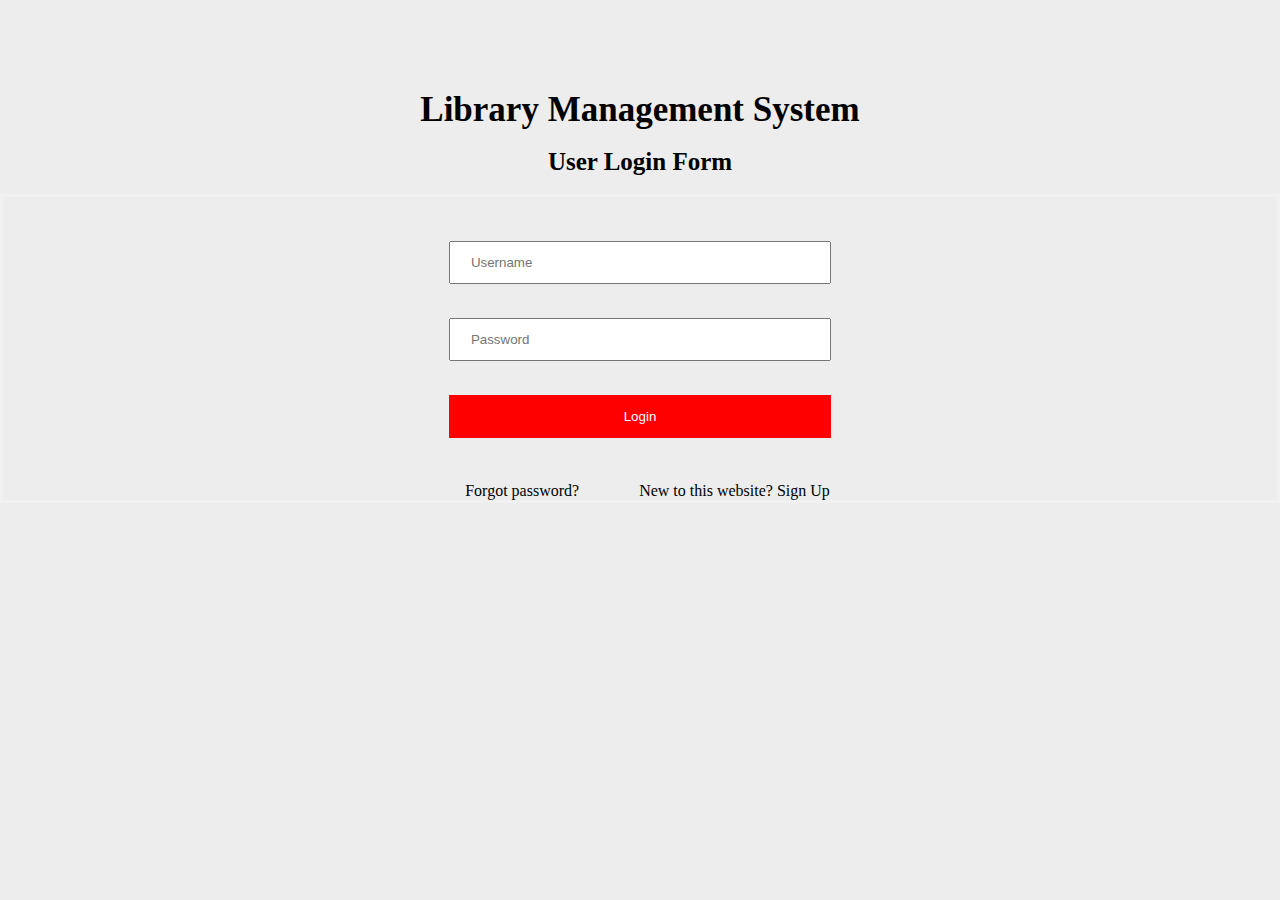
<file: index.html>
<!DOCTYPE html>
<html>
<head>

  <title>Student Login</title>
  <link rel="stylesheet" type="text/css" href="style3.css">
 <link rel="stylesheet" type="text/css" href="style2.css">
  <meta charset="utf-8">
  <meta name="viewport" content="width=device-width, initial-scale=1">

  
</head>
<body>
<header style="height: 90px;">
  


    
 <br><br>
  <div class="log_img">
    <br> <br><br>
    <div class="box1">
        <h1 style="text-align: center; font-size: 35px;font-family: Lucida Console;">Library Management System</h1><br>
        <h1 style="text-align: center; font-size: 25px;">User Login Form</h1><br>
      <form name="login" action="" method="">
        <br><br>
       <center> <div class="login">
          <input type="text" name="username" placeholder="Username" required=""> <br><br>
          <input type="password" name="password" placeholder="Password" required=""> <br><br>
          <button>Login</button></div>
      </form>
      <p style="color: black; padding-left: 15px;">
        <br><br>
        <a style="color:black;" href="">Forgot password?</a> &nbsp &nbsp &nbsp &nbsp &nbsp &nbsp &nbsp
         <a style="color: black;" href="registerform.html">  New to this website?  Sign Up</a>
      </p>
    </div>
  </div>
</section>

</body>
</html>
</file>
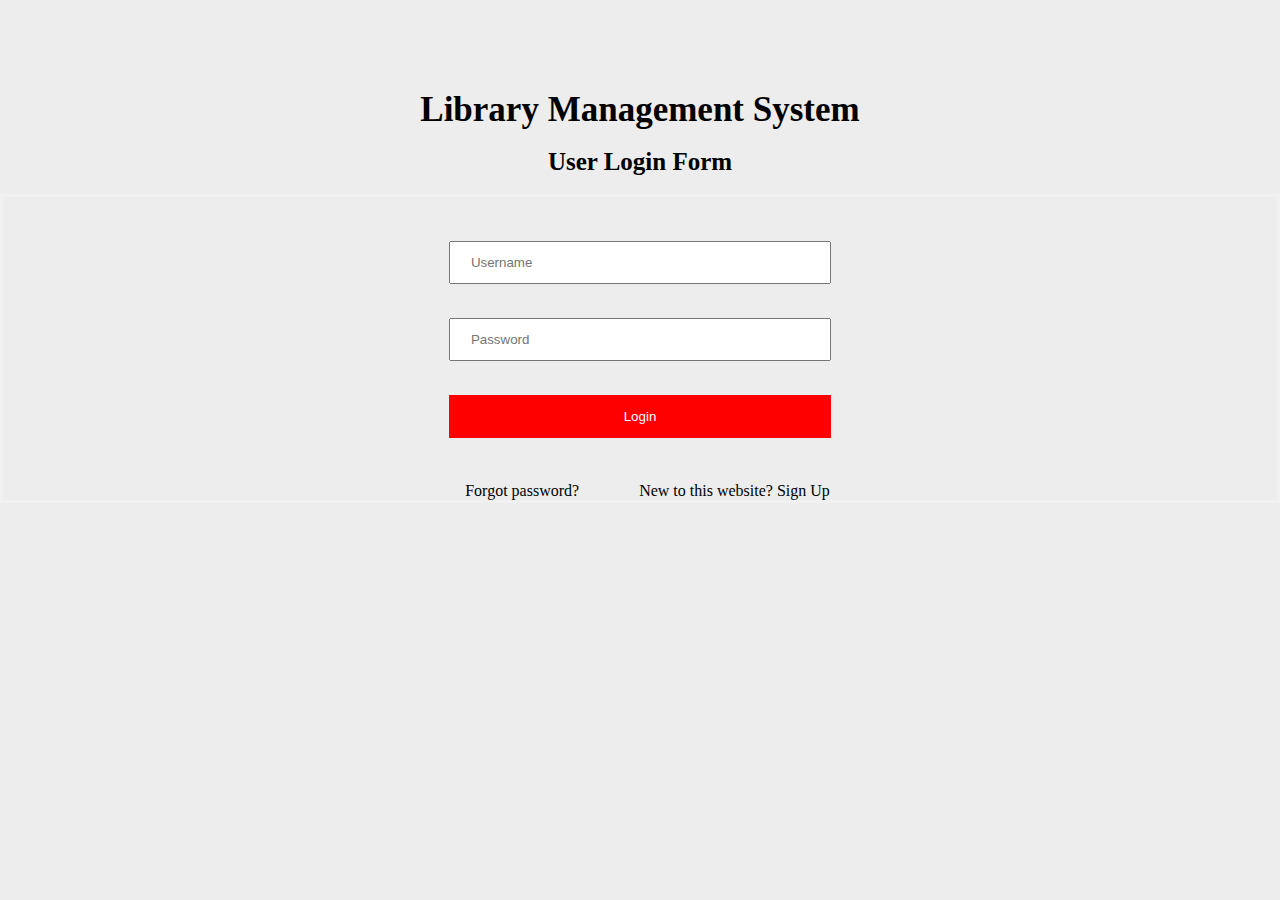
<file: loginform2.html>
<!DOCTYPE html>
<html>
<head>

  <title>Student Login</title>
  <link rel="stylesheet" type="text/css" href="style3.css">
 <link rel="stylesheet" type="text/css" href="style2.css">
  <meta charset="utf-8">
  <meta name="viewport" content="width=device-width, initial-scale=1">

  
</head>
<body>
<header style="height: 90px;">
  


    
 <br><br>
  <div class="log_img">
    <br> <br><br>
    <div class="box1">
        <h1 style="text-align: center; font-size: 35px;font-family: Lucida Console;">Library Management System</h1><br>
        <h1 style="text-align: center; font-size: 25px;">User Login Form</h1><br>
      <form name="login" action="" method="">
        <br><br>
       <center> <div class="login">
          <input type="text" name="username" placeholder="Username" required=""> <br><br>
          <input type="password" name="password" placeholder="Password" required=""> <br><br>
          <button>Login</button></div>
      </form>
      <p style="color: black; padding-left: 15px;">
        <br><br>
        <a style="color:black;" href="">Forgot password?</a> &nbsp &nbsp &nbsp &nbsp &nbsp &nbsp &nbsp
         <a style="color: black;" href="registerform.html">  New to this website?  Sign Up</a>
      </p>
    </div>
  </div>
</section>

</body>
</html>
</file>
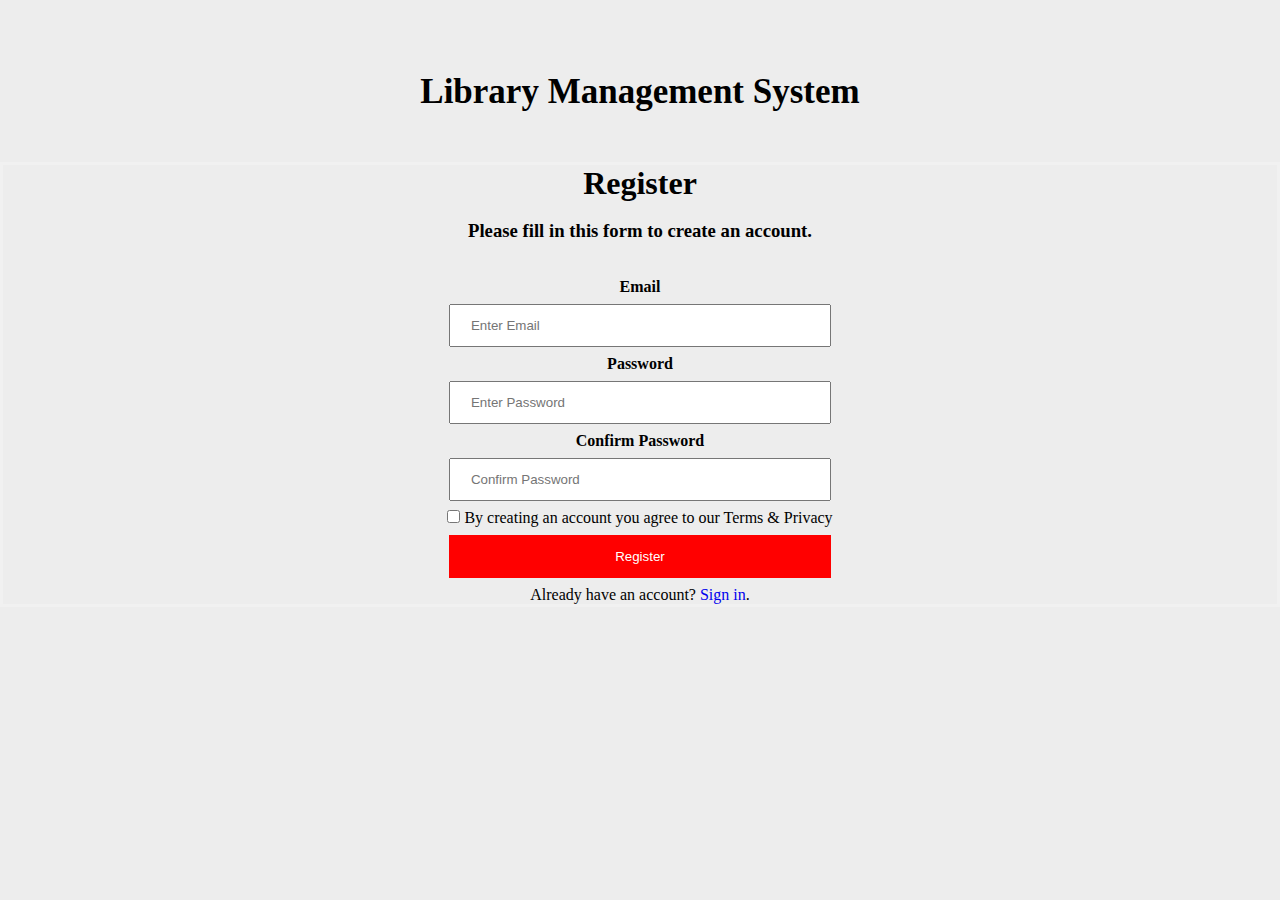
<file: registerform.html>
<!DOCTYPE html>
<html>
<head>
<title>registerform</title>
  
 
  <meta charset="utf-8">
  <meta name="viewport" content="width=device-width, initial-scale=1">
    <link rel="stylesheet" type="text/css" href="style3.css">
 <link rel="stylesheet" type="text/css" href="style2.css">
  
</head>
<body>
<body>
<header style="height: 90px;"><br><br><br><br>
<center>  
<div class="logo">
       <h1 style="text-align: center; font-size: 35px;font-family: Lucida Console;">Library Management System</h1>
    </div>

     
</header><br><br><br><br>
<center>
<form action="/action_page.php">
  <div class="container">
    <h1>Register</h1><br>
    <h3>Please fill in this form to create an account.</h3>
    
     <br><br>
    <label for="email"><b>Email</b></label><br>
    <input type="text" placeholder="Enter Email" name="email" id="email" required>
     <br>
    <label for="psw"><b>Password</b></label><br>
    <input type="password" placeholder="Enter Password" name="psw" id="psw" required>
     <br>
    <label for="psw-repeat"><b>Confirm Password</b></label><br>
    <input type="password" placeholder="Confirm Password" name="psw-repeat" id="psw-repeat" required><br>
    
    <input type="checkbox" value="terms"><label for terms> By creating an account you agree to our Terms & Privacy</label><br>

    <button type="submit" class="registerbtn">Register</button>
  </div>
  
  <div class="container signin">
    <p>Already have an account? <a href="#">Sign in</a>.</p>
  </div>
</form>

</body>
</html>
</file>
<file: style3.css>
<style>
body {font-family: Arial, Helvetica, sans-serif;}
form {border: 3px solid #f1f1f1;}

input[type=text], input[type=password] {
  width: 30%;
  padding: 12px 20px;
  margin: 8px 0;
  
 
}

button {
  background-color:red;
  color: white;
  padding: 14px 20px;
  margin: 8px 0;
  border: none;
  cursor: pointer;
  width: 30%;
}

button:hover {
  opacity: 0.8;
}

.cancelbtn {
  width: auto;
  padding: 10px 18px;
  background-color: #f44336;
}

.imgcontainer {
  text-align: left;
  margin: 24px 0 12px 0;

}

img.avatar {
  width: 40%;
  border-radius: 50%;
}


}

.container {
  padding: 16px;
}




  }
  .cancelbtn {
     width: 50%;
  }
}
</style>
</file>
<file: style2.css>
*{
    padding: 0;
    margin: 0;
    text-decoration: none;
    list-style: none;
    box-sizing: border-box;
  }
   nav{
      height: 80px;
      width: 100%;
      background: black;
  }
  label.logo{
      font-size: 35px;
      font-weight: bold;
      color: white;
      padding: 0 100px;
      line-height: 80px;
  }
  nav ul{
      float: right;
      margin-right: 40px;
  }
  nav li{
      display: inline-block;
      margin: 0 8px;
      line-height: 80px;
  
  }
  nav a{
      color: white;
      font-size: 18px;
      text-transform: uppercase;
      border: 1px solid transparent;
      padding: 7px 10px;
      border-radius: 3px;
      text-decoration: none;
      
  }
  a.active,a:hover{
      border: 1px solid white;
      transition: .5s;
  }
  nav #icon{
      color: white;
      font-size: 30px;
      line-height: 80px;
      float: right;
      margin-right: 40px;
      cursor: pointer;
      display: none;
  
  }
  @media (max-width: 1048px){
      label.logo{
          font-size: 32px;
          padding-left: 60px;
      }
      nav ul{
          margin-right: 20px;
      }
      nav a{
          font-size: 17px;
      }
  
  }
  @media (max-width: 909px){
      nav #icon{
          display: block;
  
      }
      nav ul{
          position: fixed;
          width: 100%;
          height: 100vh;
          background: black;
          top: 80px;
          left: -100%;
          text-align: center;
          transition: all .2s;
      }
      nav li{
      display: block;
      margin: 50px 0;
      line-height: 30px;
  
      }
      nav a{
      font-size: 20px;
  
      }
      a.active,a:hover{
      border: none;
      color: #3498db;
  
      }
      nav ul.show{
      left: 0;
     }
  }
  section{
          
          margin-left: 0px;
          margin-right: 0px;
  }

 
  body{
    font-family: montserrat;
    font-weight: 400;
    background-color: #ededed;
  }

   .footer{
    padding-top: 30px;
    padding-bottom: 10px;
    
    background-color: grey;  
   

  }
  .footer .social {
    text-align: center;
    
    padding-bottom: 25px;
    color: black;
  }
  .footer .social a{
    font-size: 24px;
    color: inherit;
    border: 1px solid rgba(55, 50, 50, 0.632);
    width: 40px;
    height: 40px;
    line-height: 38px;
    display: inline-block;
    text-align: center;
    border-radius: 50%;
    margin: 0 8px;
    opacity: 0.75;
  }
  .footer .social a:hover{
    opacity: 0.9;
  }
  .footer ul{
    margin-top: 0;
    padding: 0;
    list-style: none;
    font-size: 18px;
    line-height: 1.6;
    margin-bottom: 0;
    text-align: center;
    
  }
 .footer ul li a{
    color: inherit;
    text-decoration: none;
    opacity: 0.8;
 }
 .footer ul li{
    display: inline-block;
    padding: 0 15px;
 }
 .footer ul li a:hover{
    opacity: 1;
 }
 .footer .copyright{
    margin-top: 15px;
    text-align: center;
    font-size: 13px;
    color: black;
    
 }
 .column {
   float: left;
   width: 30%;
   padding: 30px;
   
 }
 
 
 .row{
   justify-content: center;
   
 }
 
 a{
  text-decoration: none;
 }
</file>
